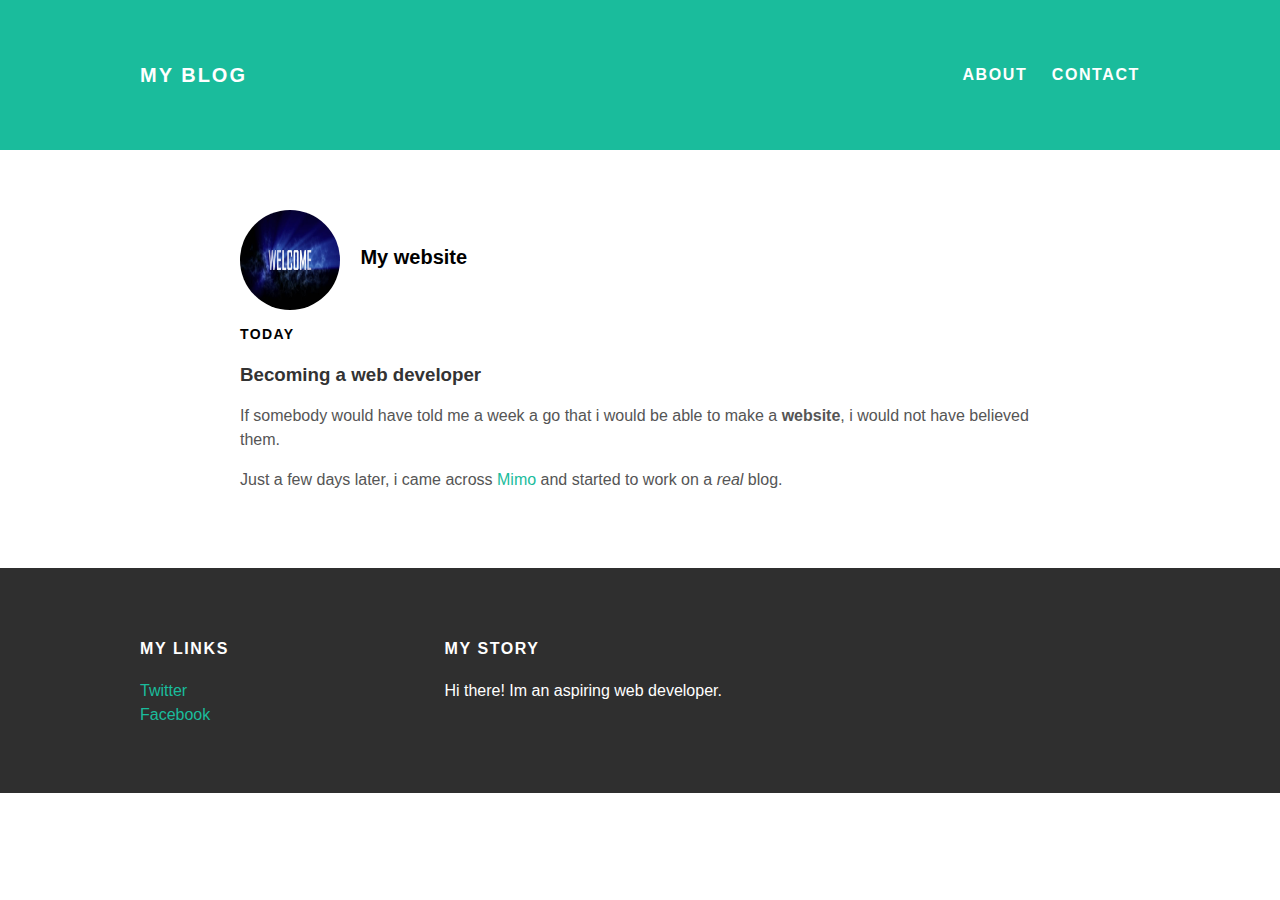
<file: index.html>
<!<!DOCTYPE html>
<html>
<head>
<title>My Blog</title>
<link rel="stylesheet" href="styles.css" type="text/css">
</head>
<body>
  <div id="header">
  <div class="container">
    <a id="header-title" href="index.html">My Blog</a>
    <ul id="header-nav">
      <li><a href="about.html">About</a></li>
      <li><a href="mailto:bouli_asmar@hotmail.com">Contact</a></li>
    </ul>
  </div>
  </div>
  <div id="content">
  <div class="container">
    <div class="post">
      <div class="post-author">
        <img src="name.png">
        <span>My website</span>
      </div>
      <p class="post-date">Today</p>
      <h3 class="post-title">Becoming a web developer</h3>
      <div class="post-content">
        <p>If somebody would have told me a week a go that i would be able to make a <strong>website</strong>, i would not have believed them.</p>
        <p>Just a few days later, i came across <a href="https://getmimo.com">Mimo</a> and started to work on a <em>real</em> blog.</p>

      </div>
    </div>
  </div>
  <div class="container"></div>
  </div>
  <div id="footer">
  <div class="container">
    <div class="column">
    <h4>My Links</h4>
    <p><a href="https://twitter.com/me">Twitter</a>
    <br>
    <a href="https://facebook.com/me">Facebook</a>
    </p>
    </div>
    <div class="column">
      <h4>My Story</h4>
      <p>Hi there! Im an aspiring web developer.</p>

    </div>
  </div>
  </div>
</body>
</html>
</file>
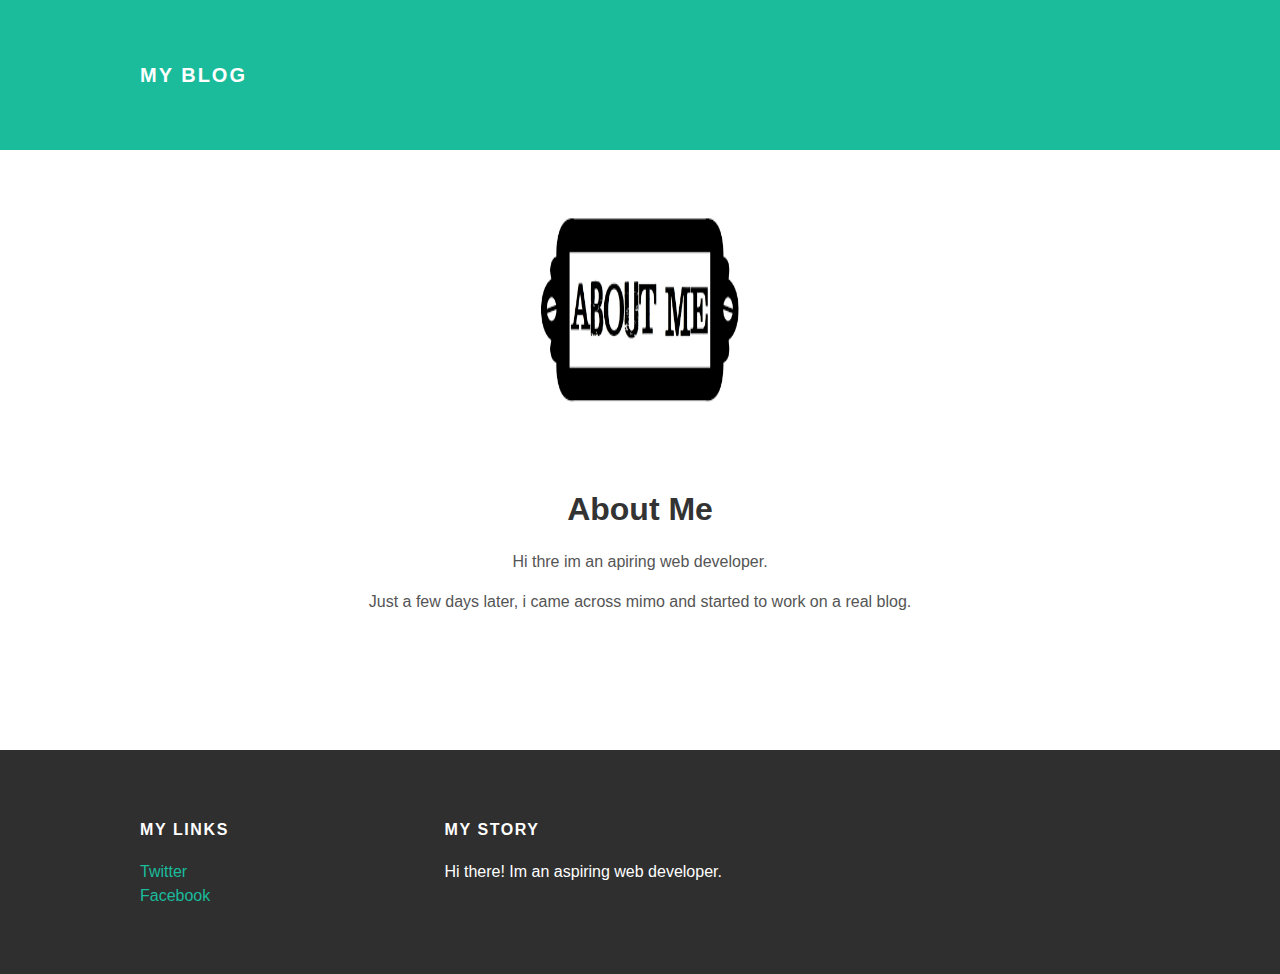
<file: about.html>
<!<!DOCTYPE html>
<!DOCTYPE html>
<html>
<head>
<title>My Blog</title>
<link rel="stylesheet" href="styles.css" type="text/css">
</head>
<body>
  <div id="header">
  <div class="container">
    <a id="header-title" href="index.html">My Blog</a>


  </div>
  </div>
  <div id="content">
  <div class="container">
    <div class="post">
      <div class="post-author1">
        <img src="name1.png">

      </div>
      <div class="about">


      <h1 class="about-title">About Me</h1>
      <div class="about-content">
        <p>Hi thre im an apiring web developer.</p>
        <p>Just a few days later, i came across mimo and started to work on a real blog.</p>
      </div>
      </div>
    </div>
  </div>
  </div>
  <div id="footer">
  <div class="container">
    <div class="column">
    <h4>My Links</h4>
    <p><a href="https://twitter.com/me">Twitter</a>
    <br>
    <a href="https://facebook.com/me">Facebook</a>
    </p>
    </div>
    <div class="column">
      <h4>My Story</h4>
      <p>Hi there! Im an aspiring web developer.</p>

    </div>
  </div>
  </div>
</body>
</html>
</file>
<file: styles.css>
body {
  color: #555;
  margin: 0;
  font-family: 'Montserrat', sans-serif;
}
#header-title {
  display: block;
  float: left;
  font-size: 20px;
  font-weight: bold;
}
#header-nav {
  display: block;
  float: right;
  margin-top: 0;
  font-weight: bold;
}
#header-nav li {
  display: inline;
  padding-left: 20px;

}
#header {
  background-color: #1abc9c;
  height: 150px;
  line-height: 150px;
}
.container {
  max-width: 1000px;
  margin: 0 auto;
}
#header a {
  color: white;

  text-decoration: none;
  text-transform: uppercase;
  letter-spacing: 0.1em;
}
#headera:hover {
  color: #222;
}
#footer {
  background-color: #2f2f2f;
  padding: 50px 0;
}
.column {
  min-width: 300px;
  display: inline-block;
  vertical-align: top;
}
#footer h4 {
  color: white;
  text-transform: uppercase;
  letter-spacing: 0.1em;
}
#footer p {
  color: white;
}
a {
color: #1abc9c;
text-decoration: none;
}
a:hover {
  color: #F6A623;
}
.post {
  max-width: 800px;
  margin: 0 auto;
  padding: 60px 0;
}
.post-author img {
  width: 100px;
  height: 100px;
  vertical-align: middle;
  border-radius: 50px;
}
.post-author span {
  margin-left: 16px;
  font-size: 20px;
  font-weight: bold;
  color: black;

}
.post-date {
  color: Black;
  font-size: 14px;
  font-weight: bold;
  text-transform: uppercase;
  letter-spacing: 0.1em;
}
h1, h2, h3, h4 {
  color: #333;
}
p {
  line-height: 1.5;
}
.post, .about {
  max-width: 800px;
  margin: 0 auto;
  padding: 60px 0;
}
.about {
  text-align: center;
}
.post-author1 img {
  width: 200px;
  height: 200px;
  vertical-align: middle;
  border-radius: 50px;
  padding-left: 300px;
}
</file>
